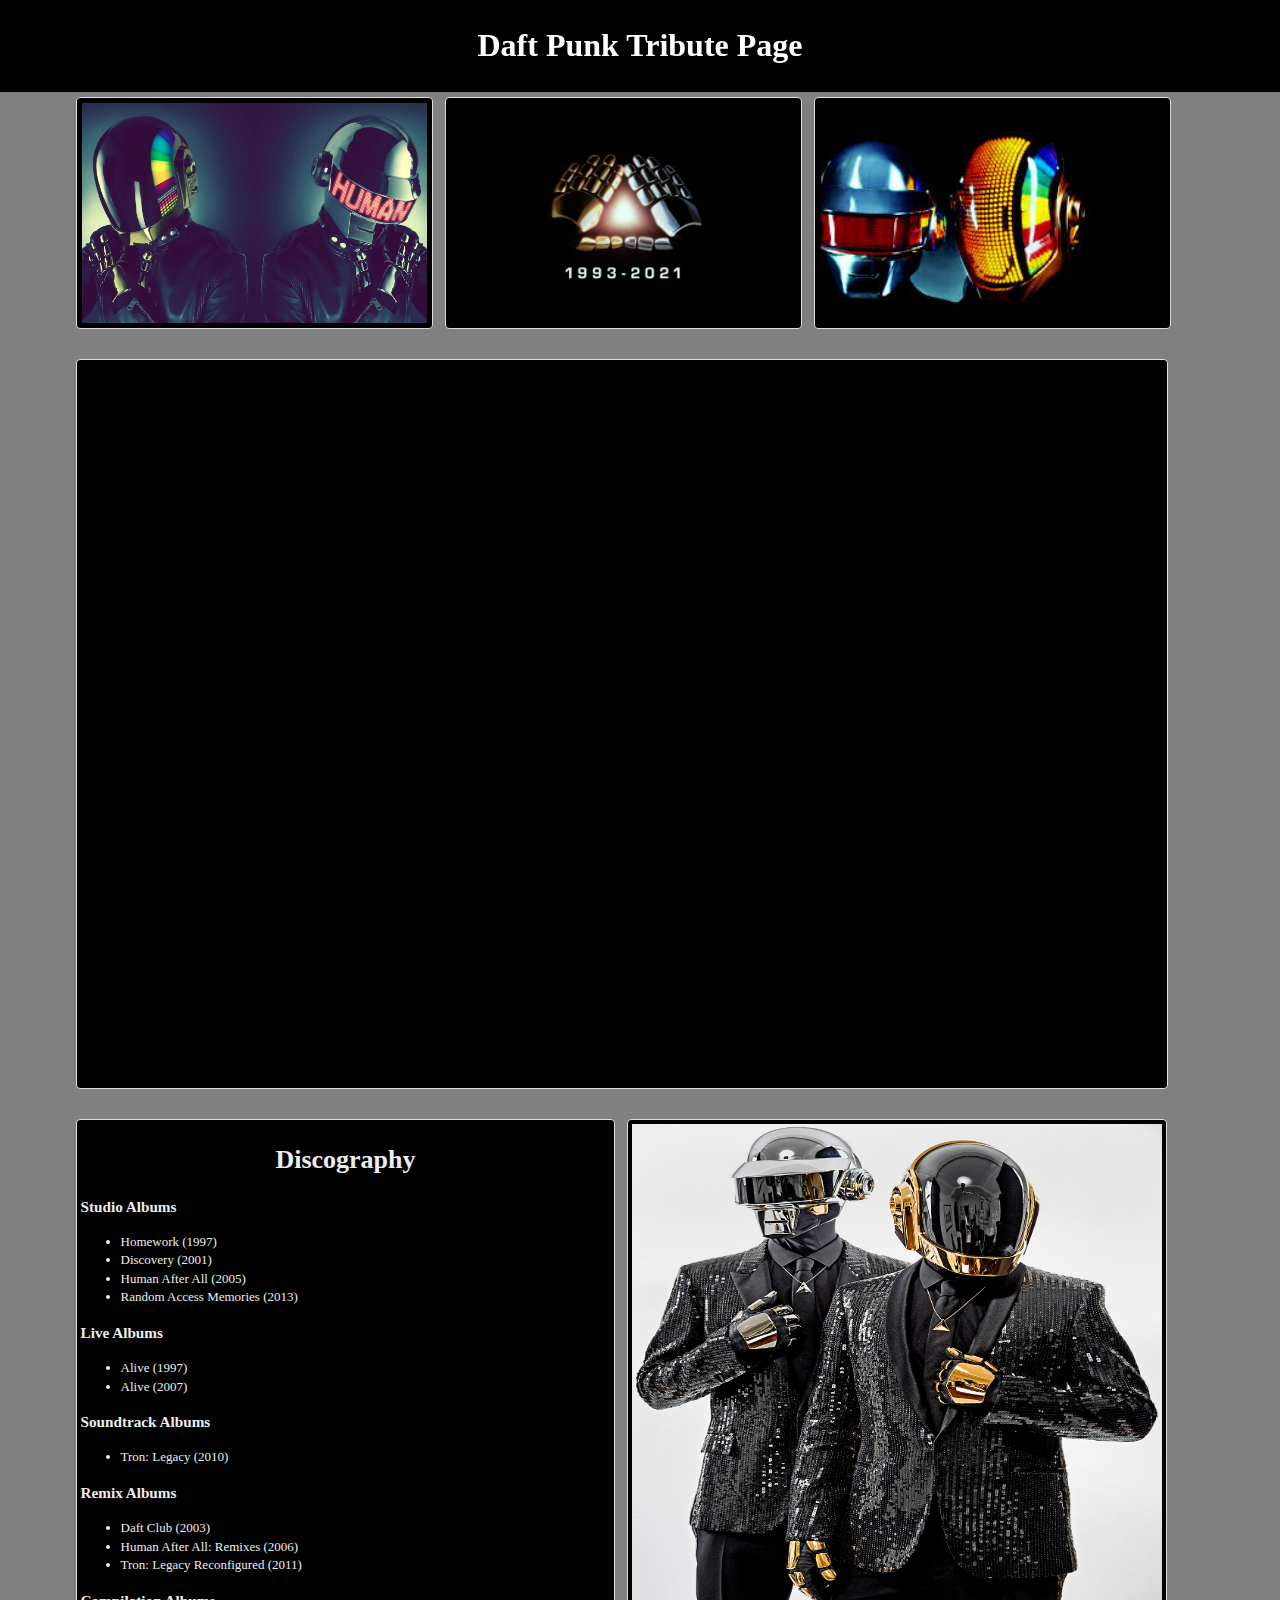
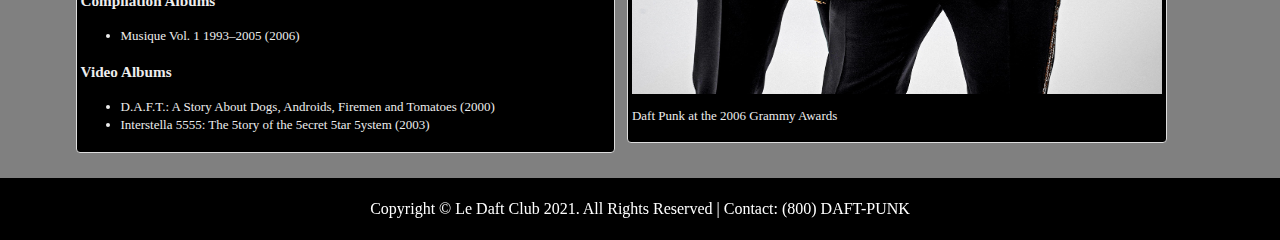
<file: site04/index.html>
<html>

    <head>
        <title>Daft Punk Tribute Page</title>
        <link href="css/style.css" rel="stylesheet" type="text/css"/>
        
    </head>

    <body>
        <div class="header">
            
                    <h1>Daft Punk Tribute Page</h1>
                </div>

            </div>
        
        </div>

        <div class="container">
            <div class="items">
                <a href="#" >
                <img src="images/robot6.jpg" class="thumbnail" style="width:500px;height:220px">
                </a>
            </div>
            <div class="items">
                <a href="#" >
                <img src="images/robot8.png" class="thumbnail" style="width:500px;height:220px">
                </a>
            </div>
            <div class="items">
                <a href="#" >
                <img src="images/robot5.jpeg" class="thumbnail" style="width:500px;height:220px">
                </a>
            </div>
        </div>

        <div class="container">
            <div class="video">
                <a href="#" ></a>
                
                    <iframe width=100% height=100% src="https://www.youtube.com/embed/DuDX6wNfjqc" frameborder="0" allow="accelerometer; autoplay; clipboard-write; encrypted-media; gyroscope; picture-in-picture" allowfullscreen></iframe>
                </a>
            </div>
        </div>
        <div class="container">
            <div class="story">
                <a href="#" >
                <h1><center>Discography</center></h1>
                    <h3>Studio Albums</h3>
                        <ul>
                            <li>Homework (1997)</li>
                            <li>Discovery (2001)</li>
                            <li>Human After All (2005)</li>
                            <li>Random Access Memories (2013)</li>
                        </ul>
                            <h3>Live Albums</h3>
                        <ul>
                            <li>Alive (1997)</li>
                            <li>Alive (2007)</li>
                        </ul>
                    <h3>Soundtrack Albums</h3>
                        <ul>
                            <li>Tron: Legacy (2010)</li>
                        </ul>
                    <h3>Remix Albums</h3>
                        <ul>
                            <li>Daft Club (2003)</li>
                            <li>Human After All: Remixes (2006)</li>
                            <li>Tron: Legacy Reconfigured (2011)</li>
                        </ul>
                    <h3>Compilation Albums</h3>
                        <ul>
                            <li>Musique Vol. 1 1993–2005 (2006)</li>
                        </ul>  
                    <h3>Video Albums</h3>
                        <ul>
                            <li>D.A.F.T.: A Story About Dogs, Androids, Firemen and Tomatoes (2000)</li>
                            <li>Interstella 5555: The 5tory of the 5ecret 5tar 5ystem (2003)</li>
                        </ul>
                </a>
            </div>
            <div class="story">
                <a href="#" >
                <img src="images/robot1.jpg" class="thumbnail" style="width: 550px;height:570px">
                    <p>Daft Punk at the 2006 Grammy Awards</p>
                </a>
            </div>
        </div>

    </body>

    <footer>
        <div class="footer">
            <p>Copyright © Le Daft Club 2021. All Rights Reserved | Contact: (800) DAFT-PUNK</p>
        </div>
    </footer>
</html>
</file>
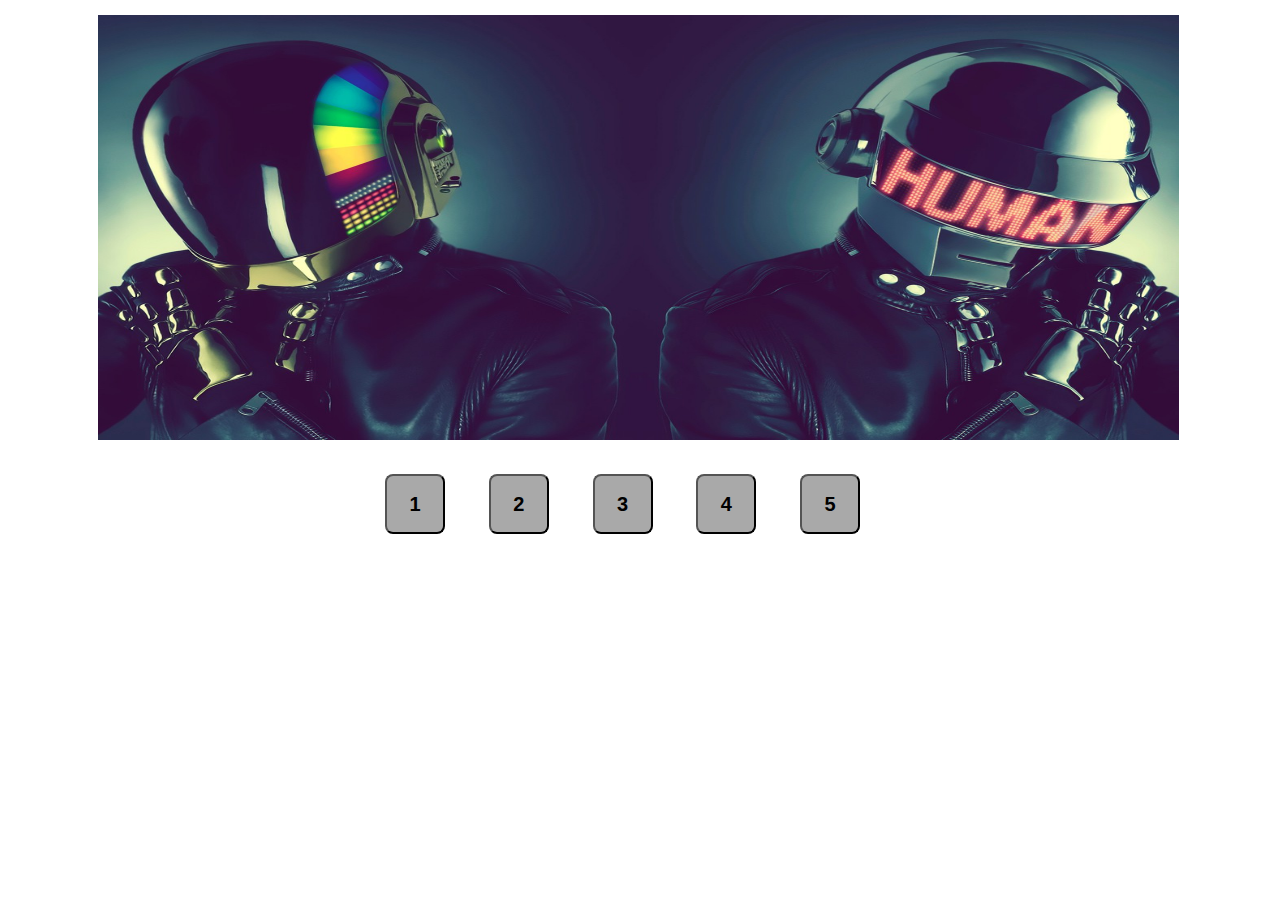
<file: site08/index.html>
<!DOCTYPE html>
<html>

<head>
  <title>Daft Club</title>
  <!---- External css file index.css placed in the folder css is linked-->
  <link href="css/style.css" rel="stylesheet" type="text/css" />
</head>

<body>
  <div class="image">
    <img id="myImg" src="images/robot6.jpg" width="90%" height="425">
  </div>

  <div class="buttons">
    <button onclick="myFunction()">1</button> &nbsp;&nbsp;&nbsp;
    <button onclick="myFunction2()">2</button> &nbsp;&nbsp;&nbsp;
    <button onclick="myFunction3()">3</button> &nbsp;&nbsp;&nbsp;
    <button onclick="myFunction4()">4</button> &nbsp;&nbsp;&nbsp;
    <button onclick="myFunction5()">5</button> &nbsp;&nbsp;&nbsp;
  </div>


  <script>

    function myFunction() {

      document.getElementById("myImg").src = "images/robot6.jpg";

    }

    function myFunction2() {

      document.getElementById("myImg").src = "images/robot2.jpg";

    }

    function myFunction3() {

      document.getElementById("myImg").src = "images/robot11.jpeg";

    }

    function myFunction4() {

      document.getElementById("myImg").src = "images/robot4.jpg";

    }

    function myFunction5() {

      document.getElementById("myImg").src = "images/robot9.jpg";

    }

  </script>
</body>

</html>
</file>
<file: site04/css/style.css>
body{
    width: 100%;
    height: 100%;
    margin: 0;
    background-color: gray;

   }
a{
    text-decoration: none;
    background-color: transparent;
    color:#ededed;
   }

.header{
    background-color:#000;
    color:#fff;
    border-color: #080808;
    min-height: 50px;
    border: 1px solid transparent;
    float: auto;
    text-align: center;
    padding: 5px;

}
.container{
    width:90%;
    margin:auto;
    overflow:hidden;
    padding: 5px;
    
}

.items{
    width:30%;
    display: block;
    padding: 5px;
    margin-bottom: 20px;
    line-height: 1.42857143;
    background-color:black;
    border: 1px solid #ddd;
    border-radius: 4px;
    float:left;
    margin-left:1%;
    
}

.thumbnail {
    display: block-base;
    max-width: 100%;
    height: auto%;
    
    
}

.video{

    width:94%;
    height: 80%;
    display: block;
    padding: 4px;
    margin-bottom: 20px;
    line-height: 1.42857143;
    background-color:black;
    border: 1px solid #ddd;
    border-radius: 4px;
    float:left;
    margin-left:1%;
}

.story{
    width:46%;
    display: block;
    padding: 4px;
    margin-bottom: 20px;
    line-height: 1.42857143;
    background-color: black;
    border: 1px solid #ddd;
    border-radius: 4px;
    float:left;
    margin-left:1%;
    font-size: small;
    color: black;
}

.footer{
   
    background-color:#000;
    color:#fff;
    border-color: #080808;
    min-height: 50px;
    border: 1px solid transparent;
    float: auto;
    text-align: center;
    padding: 5px;
}
</file>
<file: site08/css/style.css>
.buttons {
    background-color: white;
    border: none;
    color: black;
    text-align: center;
    text-decoration: none;
    display: inline-block;
    width: 100%;
    font-size: 35px;
    padding-top: 30px;

  }

button {

    background-color: darkgray;
    height: 60px;
    width: 60px;
    border-radius: 8px;
    font-weight: bold;
    font-size: 20px;
  }

.image{
    width: 95%;
    margin-left: 90px;
    margin-top: 15px;
}
</file>
